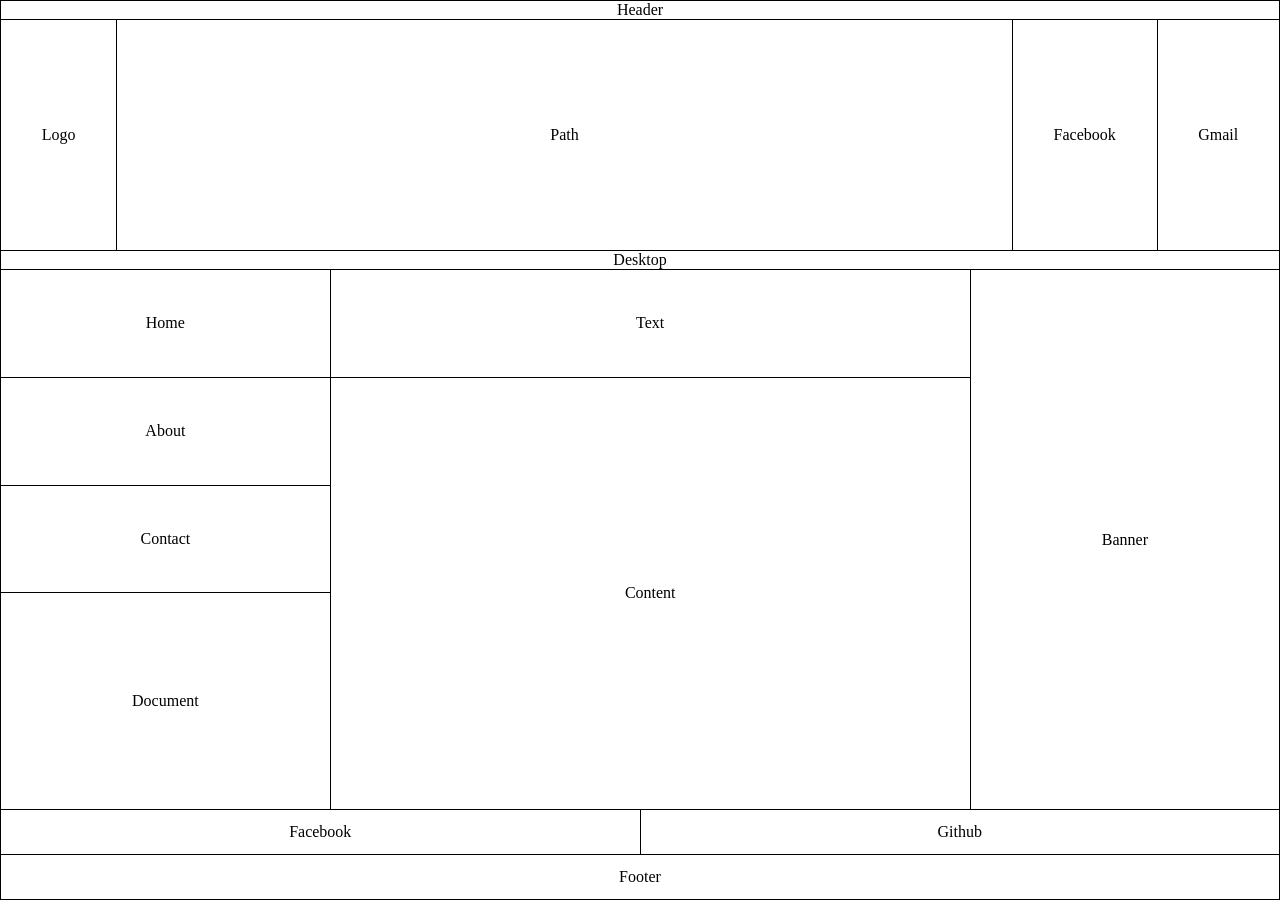
<file: Grid Layout 1 alternative/index.html>
<!DOCTYPE html>
<html lang="en">
  <head>
    <meta charset="UTF-8" />
    <meta http-equiv="X-UA-Compatible" content="IE=edge" />
    <meta name="viewport" content="width=device-width, initial-scale=1.0" />
    <link rel="stylesheet" href="css/styles.css">
    <link rel="preconnect" href="https://fonts.googleapis.com">
    <link rel="preconnect" href="https://fonts.gstatic.com" crossorigin>
    <link href="https://fonts.googleapis.com/css2?family=Inter:wght@300&display=swap" rel="stylesheet">
  </head>
  </head>
  <body>
      <div class="wrapper">
        <header class="header__container">
          <div class="header">Header</div>
          <div class="logo">Logo</div>
          <div class="path">Path</div>
          <div class="facebook">Facebook</div>
          <div class="gmail">Gmail</div>
          <div class="desktop">Desktop</div>
        </header>
        <div class="main__container">
            <div class="home">Home</div>
            <div class="text">Text</div>
            <div class="banner">Banner</div>
            <div class="about">About</div>
            <div class="content">Content</div>
            <div class="contact">Contact</div>
            <div class="document">Document</div>
        </div>
        <div class="footer__container">
          <div class="facebook__link">Facebook</div>
          <div class="github__link">Github</div>
          <div class="footer">Footer</div>
        </div>
      </div>
  </body>
</html>
</file>
<file: Grid Layout 1 alternative/css/styles.css>
*,
html {
  margin: 0;
  box-sizing: border-box;
}

.header__container {
  display: grid;
  border: 1px solid #000;
  grid-template-columns: auto 70% auto auto;
  grid-template-rows: auto 1fr auto;
  grid-gap: 1px;
  background-color: #000;
  padding: 0;
  height: 30vh;
}

.header {
  grid-column: 1/-1;
}

.desktop {
  grid-column: 1/-1;
}

.header__container > div {
  background-color: white;
  display: flex;
  justify-content: center;
  align-items: center;
}

.main__container {
  display: grid;
  border: 1px solid #000;
  border-top: none;
  grid-template-columns: auto 50% auto;
  grid-template-rows: auto auto auto 40%;
  grid-template-areas: 
  'home text banner' 
  'about content banner' 
  'contact content banner' 
  'document content banner';
  background-color: #000;
  grid-gap: 1px;
  height: 60vh;
}

.main__container > div {
  background-color: white;
  display: flex;
  justify-content: center;
  align-items: center;
}

.home {
    grid-area: home;
}

.text {
    grid-area: text;
}

.banner {
    grid-area: banner;
}

.about {
    grid-area: about;
}

.content {
    grid-area: content;
}

.contact {
    grid-area: contact;
}

.document {
    grid-area: document;
}

.footer__container {
    display: grid;
    grid-template-columns: repeat(2,1fr);
    grid-template-rows: repeat(2,1fr);
    grid-template-areas: "facebook github" "footer footer";
    background-color: #000;
    border: 1px solid #000;
    border-top: none;
    grid-gap: 1px;
    height: 10vh;
}

.footer__container > div {
 background-color: white;
  display: flex;
  justify-content: center;
  align-items: center;

}

.facebook__link {
    grid-area: facebook;
}

.github__link {
    grid-area: github;
}

.footer {
    grid-area: footer;
}
</file>
